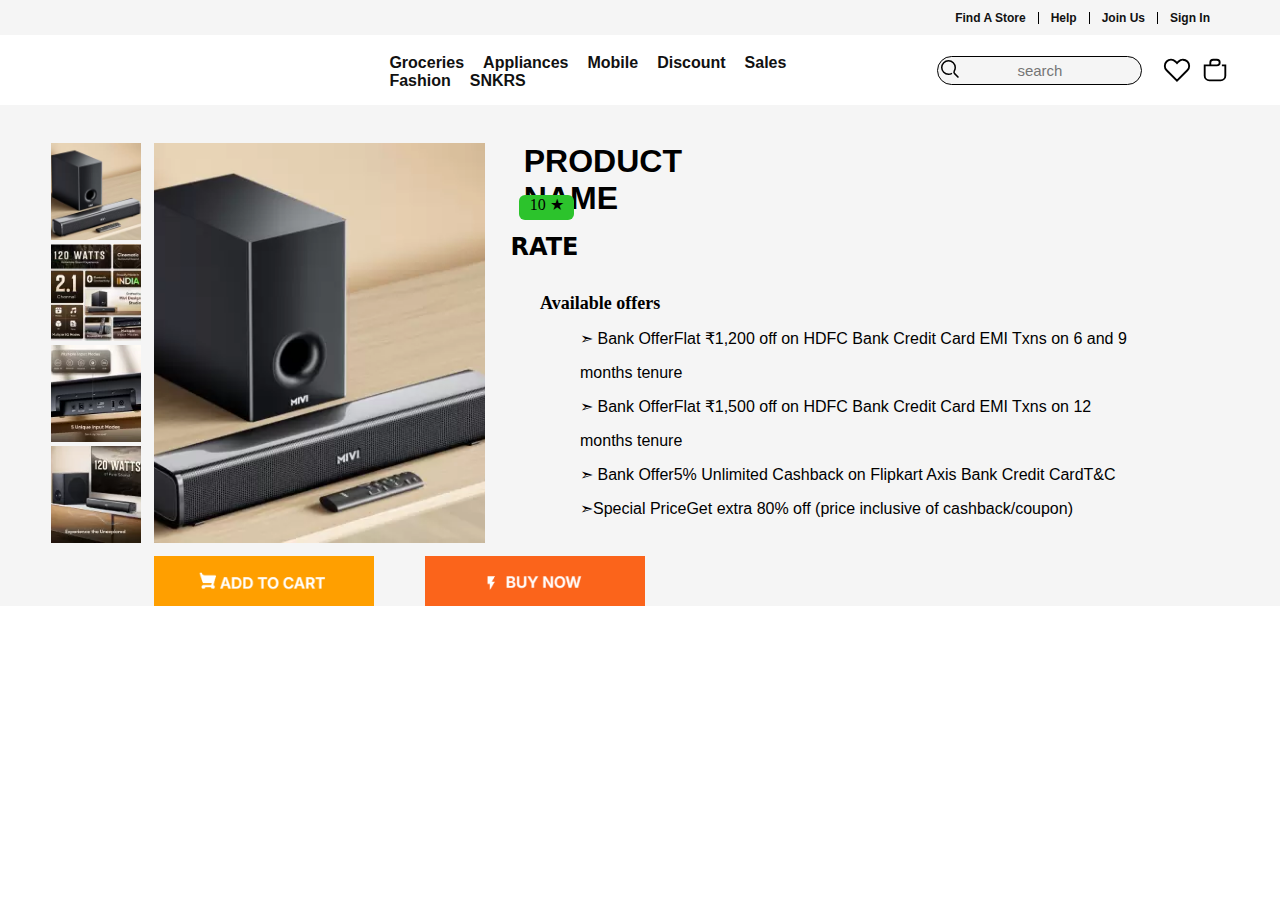
<file: page2.html>
<!DOCTYPE html>
<html lang="en">
<head>
    <meta charset="UTF-8">
    <meta name="viewport" content="width=device-width, initial-scale=1.0">
    <title>EKART</title>

 <link rel="stylesheet" href="style2.css">
    <link rel="preconnect" href="https://fonts.googleapis.com">
<link rel="preconnect" href="https://fonts.gstatic.com" crossorigin>
<link href="https://fonts.googleapis.com/css2?family=Bona+Nova+SC:ital,wght@0,400;0,700;1,400&family=DynaPuff:wght@400..700&family=Oxanium:wght@200..800&family=Roboto:ital,wght@0,100;0,300;0,400;0,500;0,700;0,900;1,100;1,300;1,400;1,500;1,700;1,900&display=swap" rel="stylesheet">

</head>
<body>
    <div class="main">
        <nav class="topnav">
        
            <div class="logo1">
                
            </div>
            <div class="services">
                <a href="" class="link1">find a store</a>
                <div class="verticalline"></div>
                <a href="" class="link1">help</a>
                <div class="verticalline"></div>
                <a href="" class="link1">join us</a>
                <div class="verticalline"></div>
                <a href="" class="link2">sign in</a>

            </div>
        </nav>
        <nav class="nav">
            <div class="logo2">
            </div>
            <div class="ser">
                <ul class="category" role="menu">
                    <li><a href="" class="a1">Groceries</a></li>
                    <li><a href="" class="a1">Appliances</a></li>
                    <li><a href="" class="a1">Mobile</a></li>
                    <li><a href="" class="a1">Discount</a></li>
                    <li><a href="" class="a1">Sales</a></li>
                    <li><a href="" class="a1">Fashion</a></li>
                    <li><a href="" class="a1">SNKRS</a></li>
                </ul>
            </div>
            <div class="lastlogo">
                <div class="inp"><input type="text" class="inputsearch" placeholder="search"></div>
                <div class="heart"></div>
                <div class="carry"></div>
                
                    
            </div>
        </div>
        </nav>


        <div class="session1">
            <div class="img">
                <img src="./img/-original-imah4jfdjj6g3jrn.webp" alt="" class="mainimg">
            </div>
            <h1 class="name">PRODUCT NAME</h1>
            <div class="rating">
                10 ★
            </div>

            <h2 class="rate">RATE</h2>


           <dl class="offer">
            <dt class="">Available offers</dt>
            <dd>➣ Bank OfferFlat ₹1,200 off on HDFC Bank Credit Card EMI Txns on 6 and 9 months tenure</dd>
            <dd>➣ Bank OfferFlat ₹1,500 off on HDFC Bank Credit Card EMI Txns on 12 months tenure</dd>
            <dd>➣ Bank Offer5% Unlimited Cashback on Flipkart Axis Bank Credit CardT&C</dd>
            <dd>➣Special PriceGet extra 80% off (price inclusive of cashback/coupon)</dd>
           </dl>
            
            <!-- <p>➣ Bank OfferFlat ₹1,200 off on HDFC Bank Credit Card EMI Txns on 6 and 9 months tenure, Min. Txn Value: ₹15,000T&C</p>
            <p>➣ Bank OfferFlat ₹1,500 off on HDFC Bank Credit Card EMI Txns on 12 months tenure, Min. Txn Value: ₹15,000T&C</p> -->
            
        </div>
        <div class="sideimg">
            <img src="./img/-original-imah4jfdjj6g3jrn.webp" alt="">
            <img src="./img/-original-imah4929rayje89g.webp" alt="">
            <img src="./img/-original-imah4929qqughpf5.webp" alt="">
            <img src="./img/-original-imah4929pxme2yaj.webp" alt="">
        </div>
        <div class="session2">
            <div class="cartn"></div>
        <div class="by"></div>
        </div>
    </div>
</body>
</html>
</file>
<file: style2.css>
body{
    margin: 0;
    overflow-x: hidden;
}
.topnav{
    position: relative;
    width: 100%;
    background-color: #f5f5f5;
    height: 35px;
    display: flex;
    align-items: center;
    
    
}
.logo1{
    
    width: 50%;
    height: auto;
    padding-left: 45px;
    
    display: inline;
}
.services{
    display: flex;
    width: 50%;
    height: auto;
    justify-content: end;
    text-align: end;
    align-items: center;
   
    
   
    
}
.toplogo{

}
.verticalline{
    border-right: 1px solid;
    height: 12px;
    margin: 12px;
}
.link1{
    color: #111111;
    font-size: 12px;
    font-family: "Helvetica Now Text",Helvetica,Arial,sans-serif;
    text-transform: capitalize;
    font-weight: 550;
    text-decoration: none;
    
}
.link2{
    color: #111111;
    font-size: 12px;
    font-family: "Helvetica Now Text",Helvetica,Arial,sans-serif;
    text-transform: capitalize;
    font-weight: 600;
    padding-right: 70px;
    text-decoration: none;
    
}
.nav{
    display: block;
    
    width: 100%;
    height: 70px;
    background-color: white;
    align-items : center;
    display: flex;
    
}
.logo2{
   height: auto;
   width: 23%;
    align-items: center;
    padding-left: 40px;
    
}
.nike{
    width: 80px;
    height: 70px;
}
.category{
  
    justify-content: center;
    
    
    flex-wrap: wrap;
    overflow: hidden;
    width: auto;
    

}
ul{
    list-style: none;
    list-style-type: none;
    overflow:hidden;

}
li{
    display:inline-block;
}
.ser{
    width: 40%;
    height: auto;
    
    justify-content: center;
    align-items: center;
    padding-top: 3px;
    
    
}
.lastlogo{
    width: 30%;
    height: 70px;
    
    position: relative;
    display: flex;
    align-items: center;
    justify-content: end;
    
}
.a1{
    font-family: "Helvetica Now Text",Helvetica,Arial,sans-serif;
    font-size: 16px; 
    padding-left: 15px;
    color: #111111;
    cursor: pointer;
    text-decoration: none;
    font-weight: 600;
}
.heart{
    width: 30px;
    height: 30px;
    border-radius:30px ;
    
    background-image: url("./img/heartec667039be36.svg");
    background-size: cover;
    margin-right: 8px;
}
.carry{
    width: 30px;
    height: 30px;
    border-radius:30px ;
    
    background-image: url("./img/carrybagc-7d3b3bc27f93.svg");
    background-size: cover;
}
.inputsearch{
    height: 25px;
    border-radius: 24px;
    background-image: url("./img/search-d38e9a62db75.svg");
    background-repeat: no-repeat;
    text-align: center;
    font-size: 15px;
    font-weight: 500;
    border: 1px solid black;
    background-color: #f5f5f5 ;
}
.inp{
    margin-right: 20px;
}
.session1{
    width: 100%;
    background-color: #f5f5f5;
    height: auto;
    position: absolute;
    display: flex;
}
.img{
    position: relative;
    margin-top: 3%;
    left: 12%;
    width: 30%;
    height: 400px;
    background-color: blue;
}
.name{
    position: relative;
    margin-top: 3%;
    left: 15%;
    font-family: 'Gill Sans', 'Gill Sans MT', Calibri, 'Trebuchet MS', sans-serif;
}
.rating{
    position: relative;
    width: 5%;
    height: 25px;
    background-color: rgb(44, 195, 44);
    border-radius: 6px;
    right: 3%;
    margin-top: 7%;
    text-align: center;
    align-items: center;
}
.rate{
    position: relative;
    right: 8%;
    margin-top: 10%;
    font-family: system-ui, -apple-system, BlinkMacSystemFont, 'Segoe UI', Roboto, Oxygen, Ubuntu, Cantarell, 'Open Sans', 'Helvetica Neue', sans-serif;
}
.sideimg{
    width: 7%;
    height: 400px;
    background-color: #f5f5f5;
    position: relative;
    left: 4%;
    margin-top: 3%;
}
.sideimg > img{
    width: 100%;
    height: 97px;
    object-fit: cover;
}

.session2{
    width: 100%;
    height: auto;
    background-color: #f5f5f5;
    display: flex;
    position: absolute;
}
.cartn{
    width: 220px;
    height: 50px;
    position: relative;
    left: 12%;
    margin-top: 1%;
    background-image: url("./img/bynow.png");
    background-size: cover;
    cursor: pointer;
}
.by{
    width: 220px;
    height: 50px;
    position: relative;
    margin-top: 1%;
    left: 205px;
    background-image: url("./img/Untitled.png");
    background-size: cover;
    cursor: pointer;
}
.offer{
    position: relative;
    right: 11%;
    margin-top: 14%;
}
.offer >dd{
    line-height: 34px;
    font-family: 'Gill Sans', 'Gill Sans MT', Calibri, 'Trebuchet MS', sans-serif ;
}
.offer>dt{
    font-size: 18px;
    font-weight: 600;
    line-height: 38px;
    font-family: Cambria, Cochin, Georgia, Times, 'Times New Roman', serif;
}
.mainimg{
    width: 100%;
    height: 100%;
    object-fit: cover;
}
.sideimg > img:hover{
    border: 2px solid blue;
}
</file>
